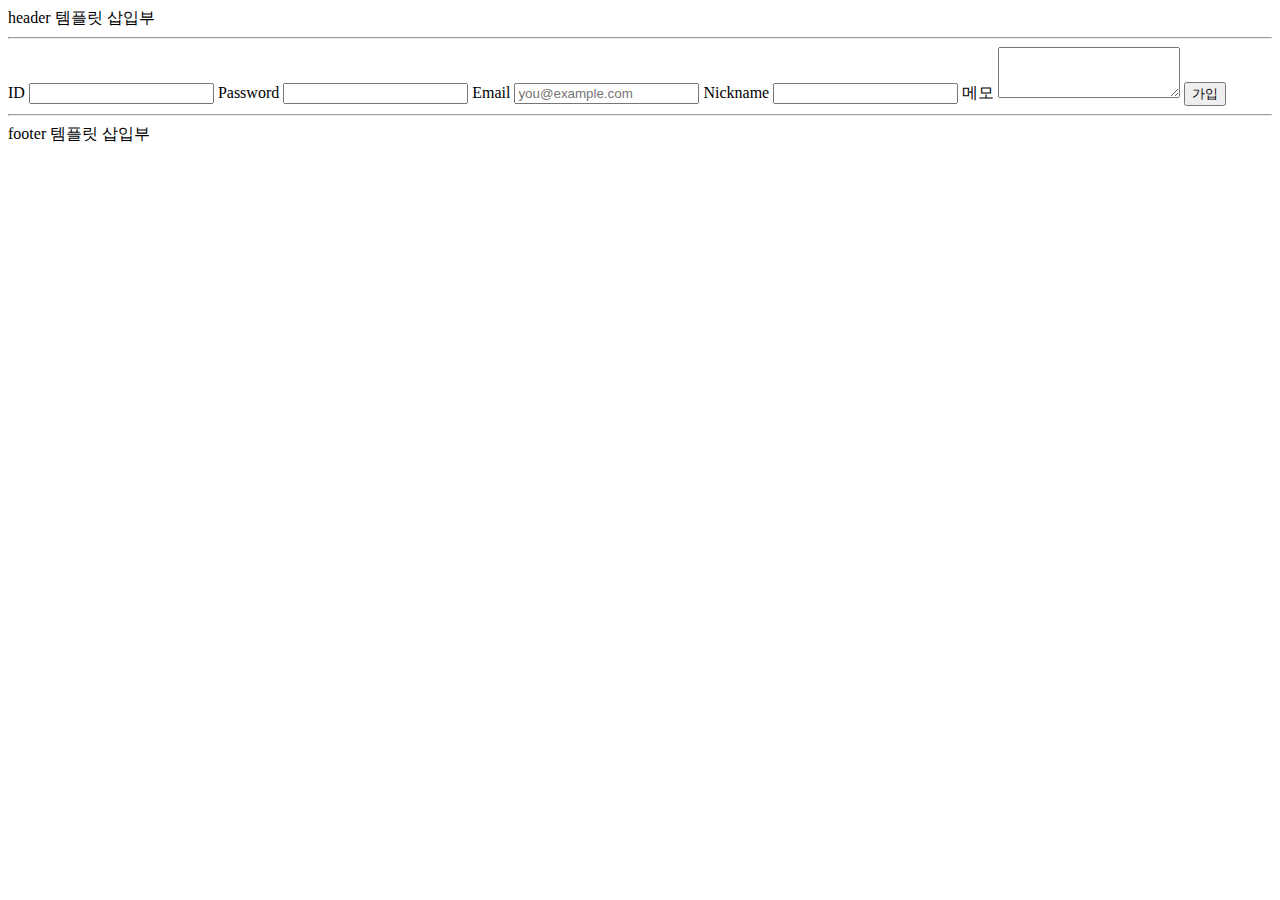
<file: project-board/src/main/resources/templates/sign-up.html>
<!DOCTYPE html>
<html lang="ko">
<head>
    <meta charset="UTF-8">
    <title>회원가입</title>
</head>
<body>
    <header>
        header 템플릿 삽입부
        <hr>
    </header>

    <form>
        <label for="userId">ID</label>
        <input id="userId" type="text" required>
        <label for="password">Password</label>
        <input id="password" type="password" required>
        <label for="email">Email</label>
        <input id="email" type="email" placeholder="you@example.com">
        <label for="nickname">Nickname</label>
        <input id="nickname" type="text">
        <label for="memo">메모</label>
        <textarea id="memo" rows="3"></textarea>
        <button type="submit">가입</button>
    </form>

    <footer>
        <hr>
        footer 템플릿 삽입부
    </footer>
</body>
</html>
</file>
